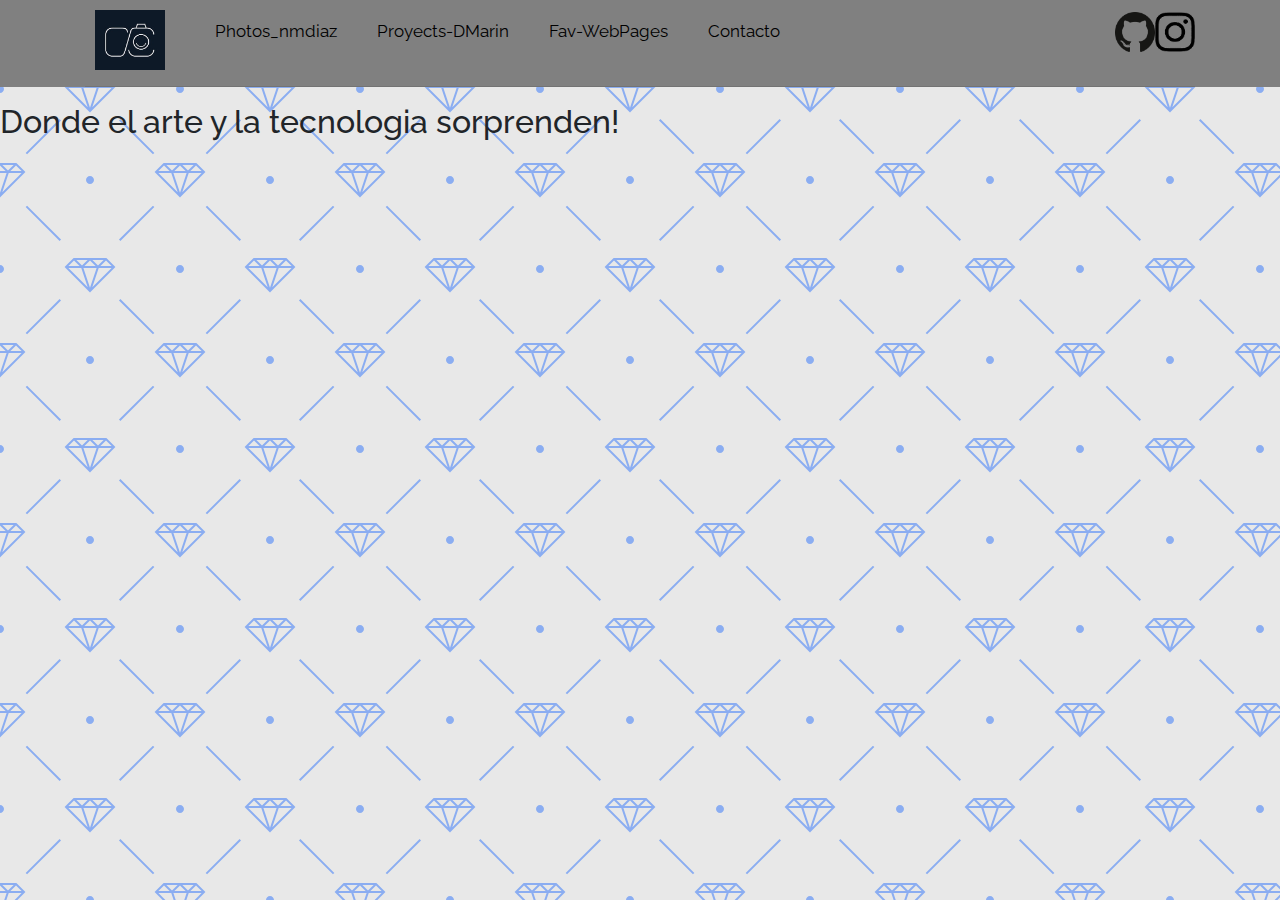
<file: index.html>
<!doctype html>
<html lang="en">
    <head>
        <!-- Required meta tags -->
        <meta charset="utf-8">
        <meta name="viewport" content="width=device-width, initial-scale=1, shrink-to-fit=no">
        <!-- Bootstrap CSS -->
        <link rel="stylesheet" href="https://stackpath.bootstrapcdn.com/bootstrap/4.3.1/css/bootstrap.min.css" integrity="sha384-ggOyR0iXCbMQv3Xipma34MD+dH/1fQ784/j6cY/iJTQUOhcWr7x9JvoRxT2MZw1T" crossorigin="anonymous">
        <!-- Styles.css -->
		<link rel="stylesheet" href="css/menu.css">
		<link rel="styleshhet" href="css/principal.css">
		<!-- FONT RELAWAY-->
		<link href="https://fonts.googleapis.com/css2?family=Raleway:ital,wght@0,400;0,500;1,300;1,400&display=swap" rel="stylesheet">
		<!-- FONT AWESOME -->
		<link rel="stylesheet" href="https://stackpath.bootstrapcdn.com/font-awesome/4.7.0/css/font-awesome.min.css">

        <title>PictoTec</title>
    </head>

    <body>
		<header>
			<div class="space-container"></div>
			<div class="container">
				<nav class="nav-main">
					<img src="images/Best-Photography-Logo-Ideas-Example-Carrie-Chase-Photography-Logo.jpg" alt="PictoTec_Logo" class="nav-brand">
					<ul class="nav-menu">
						<li><a href="#">Photos_nmdiaz</a></li>
						<li><a href="#">Proyects-DMarin</a></li>
						<li><a href="#">Fav-WebPages</a></li>
						<li><a href="#">Contacto</a></li>
					</ul>
					<ul class="redesSociales">
						<a href="https://github.com/dMarin178" target="_blank"><img src="images/githubLogo.png" style="width:40px; height: 40px;"></a>
						<a href = "https://www.instagram.com/_nmdiaz" target= "_blanck"><img src="images/instalogo.png" style="width:40px; height: 40px;"></a>
					</ul>
				</nav>
				<hr>
			</div>
		</header>

		<div class="container"></div>
		<h2>Donde el arte y la tecnologia sorprenden! </h2>


	</body>
	
</html>
</file>
<file: css/menu.css>
*{
  /* box-sizing: border-box; */
  margin: 0;
  padding: 0;
}
  
body{
/*   background-image: url("../images/img1.jpg");
  background-size: cover; */
  background-color: #e8e8e8;
  background-image: url("data:image/svg+xml,%3Csvg width='180' height='180' viewBox='0 0 180 180' xmlns='http://www.w3.org/2000/svg'%3E%3Cpath d='M81.28 88H68.413l19.298 19.298L81.28 88zm2.107 0h13.226L90 107.838 83.387 88zm15.334 0h12.866l-19.298 19.298L98.72 88zm-32.927-2.207L73.586 78h32.827l.5.5 7.294 7.293L115.414 87l-24.707 24.707-.707.707L64.586 87l1.207-1.207zm2.62.207L74 80.414 79.586 86H68.414zm16 0L90 80.414 95.586 86H84.414zm16 0L106 80.414 111.586 86h-11.172zm-8-6h11.173L98 85.586 92.414 80zM82 85.586L87.586 80H76.414L82 85.586zM17.414 0L.707 16.707 0 17.414V0h17.414zM4.28 0L0 12.838V0h4.28zm10.306 0L2.288 12.298 6.388 0h8.198zM180 17.414L162.586 0H180v17.414zM165.414 0l12.298 12.298L173.612 0h-8.198zM180 12.838L175.72 0H180v12.838zM0 163h16.413l.5.5 7.294 7.293L25.414 172l-8 8H0v-17zm0 10h6.613l-2.334 7H0v-7zm14.586 7l7-7H8.72l-2.333 7h8.2zM0 165.414L5.586 171H0v-5.586zM10.414 171L16 165.414 21.586 171H10.414zm-8-6h11.172L8 170.586 2.414 165zM180 163h-16.413l-7.794 7.793-1.207 1.207 8 8H180v-17zm-14.586 17l-7-7h12.865l2.333 7h-8.2zM180 173h-6.613l2.334 7H180v-7zm-21.586-2l5.586-5.586 5.586 5.586h-11.172zM180 165.414L174.414 171H180v-5.586zm-8 5.172l5.586-5.586h-11.172l5.586 5.586zM152.933 25.653l1.414 1.414-33.94 33.942-1.416-1.416 33.943-33.94zm1.414 127.28l-1.414 1.414-33.942-33.94 1.416-1.416 33.94 33.943zm-127.28 1.414l-1.414-1.414 33.94-33.942 1.416 1.416-33.943 33.94zm-1.414-127.28l1.414-1.414 33.942 33.94-1.416 1.416-33.94-33.943zM0 85c2.21 0 4 1.79 4 4s-1.79 4-4 4v-8zm180 0c-2.21 0-4 1.79-4 4s1.79 4 4 4v-8zM94 0c0 2.21-1.79 4-4 4s-4-1.79-4-4h8zm0 180c0-2.21-1.79-4-4-4s-4 1.79-4 4h8z' fill='%230056ff' fill-opacity='0.4' fill-rule='evenodd'/%3E%3C/svg%3E");
  font-family: 'Raleway', sans-serif;;
}

header{
  background-color: grey;
  margin:0;
}

a{
  text-decoration: none;
  color: black;
}

ul{
  list-style: none;
}

.space-container{
  height: 10px;
}

.container{
  width: 100%;
  background-color: grey;
}

/* NAVEGACION */

.nav-main{
  font-size: 17px;
  display: flex;
  justify-content: space-between;
  align-items: center;
  height: 60px;
  padding: 10px 0;
}

.nav-brand{
  height: 80px;
  width: 90px;
  background-color: grey;
  padding: 10px;
}

/* NAV CENTER */
.nav-main ul{
  display: flex;
}

.nav-main ul li{
  padding :20px;
}


.nav-main ul li a:hover{
  border-bottom: 2px solid black;
  text-decoration: none;
  color: black;
}

.nav-main ul.nav-menu{
  flex: 1;
  margin-left: 20px;
}
</file>
